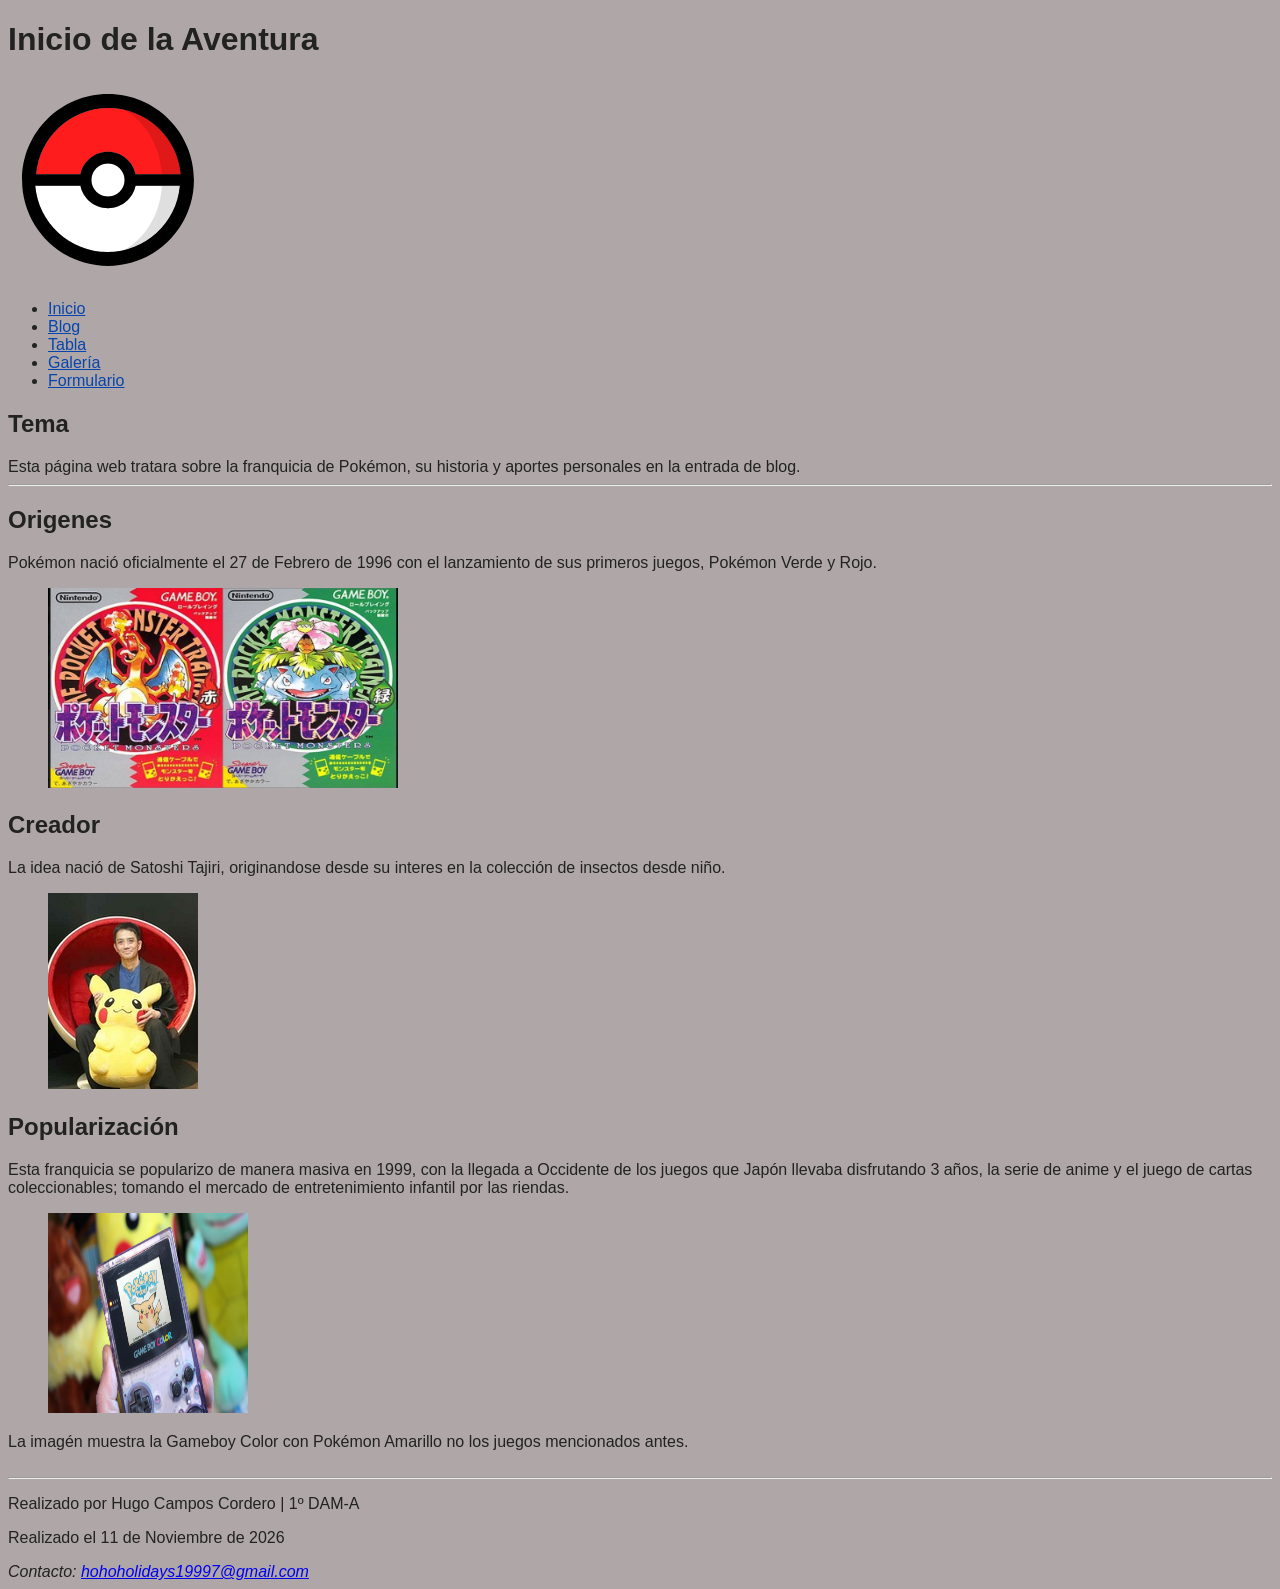
<file: index.html>
<!DOCTYPE html>
<html lang="es">

<head>
    <meta charset="UTF-8">
    <meta name="viewport" content="width=device-width, initial-scale=1.0">
    <link rel="stylesheet" href="css/estilos.css">
    <link rel="alternate" type="application/rss+xml" title="Aventura Pokémon" href="rss.xml" />
    <link rel="icon" type="image/svg" href="img/logo.svg">
    <title>Pokémon</title>
</head>

<body>
    <header>
        <h1>Inicio de la Aventura</h1>
        <img src="img/logo.svg" alt="Logotipo de mi sitio" height="200" width="200">
        <nav>
            <ul>
            <li><a href="index.html" title="Página Principal">Inicio</a></li>
            <li><a href="blog.html" title="Artículo de blog">Blog</a></li>
            <li><a href="tabla.html" title="Tabla de tipos">Tabla</a></li>
            <li><a href="galeria.html" title="Multimedia">Galería</a></li>
            <li><a href="formulario.html" title="Formulario">Formulario</a></li>
            </ul>
        </nav>
    </header>
    
    <main>
        <aside>
            <h2>Tema</h2>
            Esta página web tratara sobre la franquicia de Pokémon, su historia y aportes personales en la entrada de blog.
        </aside>

        <hr>

        <section>
            <h2>Origenes</h2>
            <p>Pokémon nació oficialmente el 27 de Febrero de 1996 con el lanzamiento de sus primeros juegos, Pokémon Verde y Rojo. </p>
            <figure>
                <img src="img/index/Pokemon_verde&rojo.png" alt="Pokémon Verde y Rojo" height="200" width="350">
            </figure>
        </section>
        <section>
            <h2>Creador</h2>
            <p>La idea nació de Satoshi Tajiri, originandose desde su interes en la colección de insectos desde niño.</p>
            <figure>
                <img src="img/index/Satoshi_Tajiri.jpg" alt="Satoshi Tajiri, creador de Pokémon">
            </figure>
        </section>
        <section>
            <h2>Popularización</h2>
            <p>Esta franquicia se popularizo de manera masiva en 1999, con la llegada a Occidente de los juegos que Japón llevaba disfrutando 3 años, la serie de anime y el juego de cartas coleccionables; tomando el mercado de entretenimiento infantil por las riendas.</p>
            <figure>
                <img src="img/index/Poke_popular.jpg" alt="Niño jugando a Pokémon con la Gameboy" height="200" width="200">
            </figure>
            <aside>La imagén muestra la Gameboy Color con Pokémon Amarillo no los juegos mencionados antes.</aside>
        </section>
        <br>
    </main>

    <footer>
        <hr>
        <p>Realizado por Hugo Campos Cordero | 1º DAM-A</p>
        <p>Realizado el <time datetime="2026-11-11">11 de Noviembre de 2026</time></p>
        <address>
            Contacto: <a href="mailto:hohoholidays19997@gmail.com">hohoholidays19997@gmail.com</a>
        </address>
    </footer>
</body>

</html>
</file>
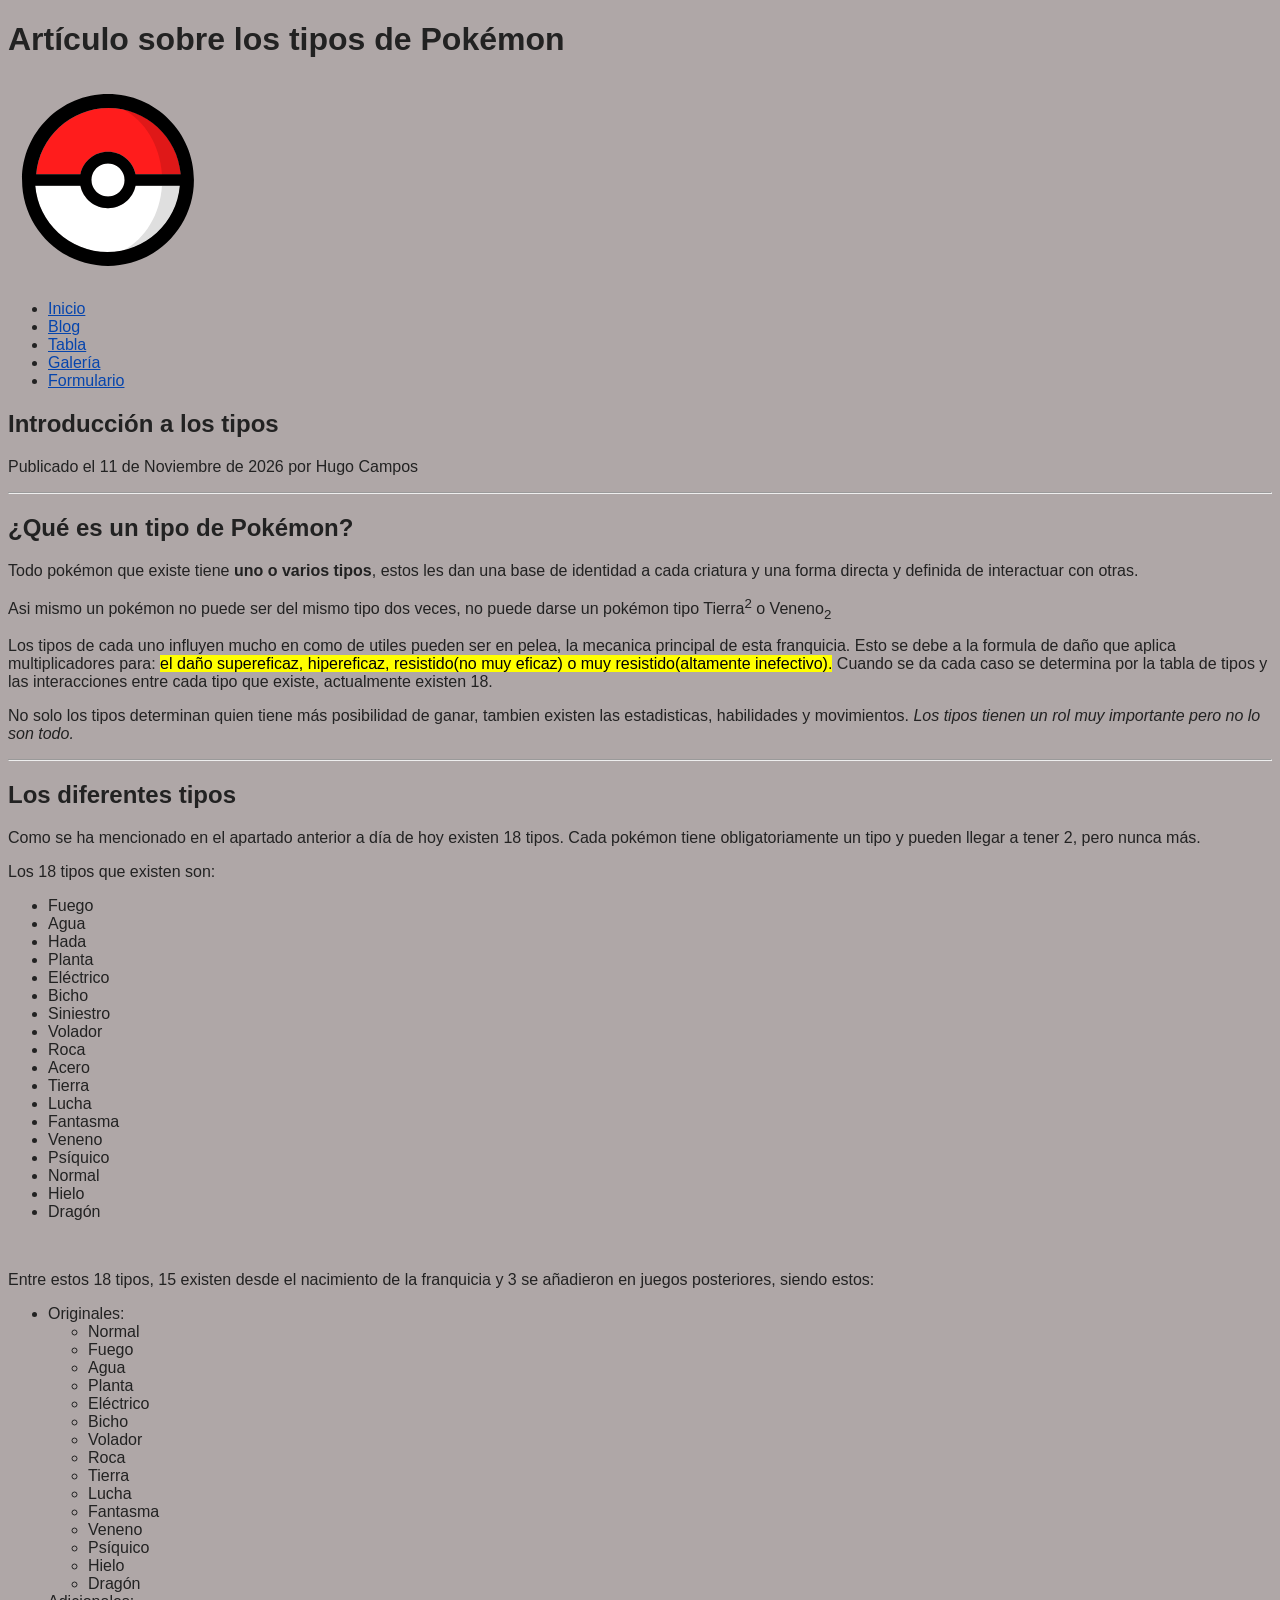
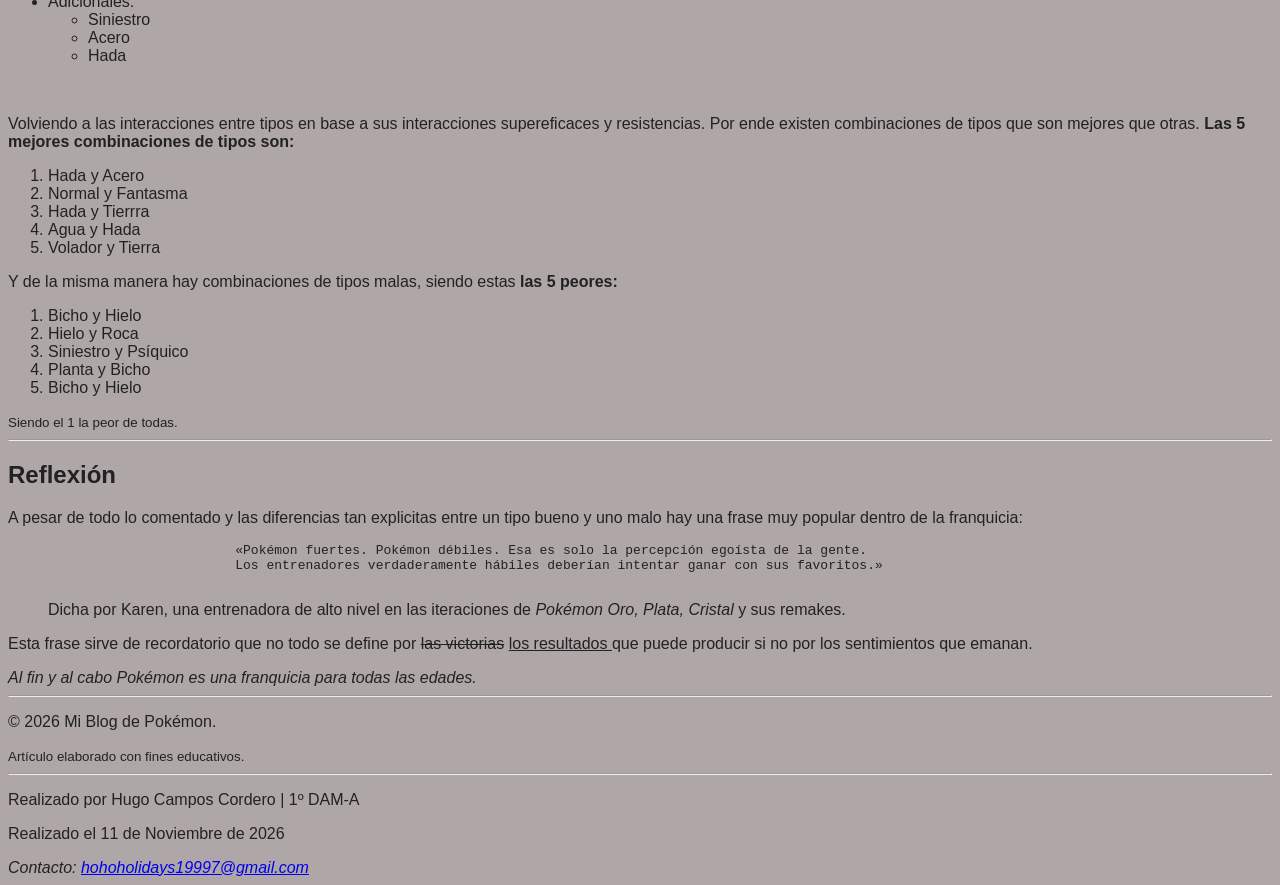
<file: blog.html>
<!DOCTYPE html>
<html lang="es">

<head>
    <meta charset="UTF-8">
    <meta name="viewport" content="width=device-width, initial-scale=1.0">
    <link rel="stylesheet" href="css/estilos.css">
    <link rel="alternate" type="application/rss+xml" title="Aventura Pokémon" href="rss.xml" />
    <link rel="icon" type="image/svg" href="img/logo.svg">
    <title>Blog Pokémon</title>
</head>

<body>
    <header>
        <h1>Artículo sobre los tipos de Pokémon</h1>
        <img src="img/logo.svg" alt="Logotipo de mi sitio" height="200" width="200">
        <nav>
            <ul>
            <li><a href="index.html" title="Página Principal">Inicio</a></li>
            <li><a href="blog.html" title="Artículo de blog">Blog</a></li>
            <li><a href="tabla.html" title="Tabla de tipos">Tabla</a></li>
            <li><a href="galeria.html" title="Multimedia">Galería</a></li>
            <li><a href="formulario.html" title="Formulario">Formulario</a></li>
            </ul>
        </nav>
    </header>
    
    <main>
        <article>
            <header>
                <h2>Introducción a los tipos</h2>

                <!--span sirve para agrupar texto sin darle significado añadido o romper el flujo del texto-->
                <p>
                    Publicado el <time datetime="2026-11-11">11 de Noviembre de 2026</time> por <span>Hugo Campos</span>
                </p>
            </header>

            <hr>

            <section>
                <h2>¿Qué es un tipo de Pokémon?</h2>

                <p>Todo pokémon que existe tiene <strong>uno o varios tipos</strong>, estos les dan una base de identidad a cada criatura y una forma directa y definida de interactuar con otras.</p>
                <p>Asi mismo un pokémon no puede ser del mismo tipo dos veces, no puede darse un pokémon tipo Tierra<sup>2</sup> o Veneno<sub>2</sub></p>
                <p>Los tipos de cada uno influyen mucho en como de utiles pueden ser en pelea, la mecanica principal de esta franquicia. 
                    Esto se debe a la formula de daño que aplica multiplicadores para: <mark>el daño supereficaz, hipereficaz, resistido(no muy eficaz) o muy resistido(altamente inefectivo).</mark>
                    Cuando se da cada caso se determina por la tabla de tipos y las interacciones entre cada tipo que existe, actualmente existen 18.</p>
                <p>No solo los tipos determinan quien tiene más posibilidad de ganar, tambien existen las estadisticas, habilidades y movimientos. <em>Los tipos tienen un rol muy importante pero no lo son todo.</em></p>
            </section>

            <hr>

            <section>
                <h2>Los diferentes tipos</h2>

                <p>Como se ha mencionado en el apartado anterior a día de hoy existen 18 tipos. Cada pokémon tiene obligatoriamente un tipo y pueden llegar a tener 2, pero nunca más.</p>
                <P>Los 18 tipos que existen son:</P>
                <ul>
                    <li>Fuego</li>
                    <li>Agua</li>
                    <li>Hada</li>
                    <li>Planta</li>
                    <li>Eléctrico</li>
                    <li>Bicho</li>
                    <li>Siniestro</li>
                    <li>Volador</li>
                    <li>Roca</li>
                    <li>Acero</li>
                    <li>Tierra</li>
                    <li>Lucha</li>
                    <li>Fantasma</li>
                    <li>Veneno</li>
                    <li>Psíquico</li>
                    <li>Normal</li>
                    <li>Hielo</li>
                    <li>Dragón</li>
                </ul>

                <br>

                <p>Entre estos 18 tipos, 15 existen desde el nacimiento de la franquicia y 3 se añadieron en juegos posteriores, siendo estos:</p>
                <ul>
                    <li>Originales:
                        <ul>
                            <li>Normal</li>
                            <li>Fuego</li>
                            <li>Agua</li>
                            <li>Planta</li>
                            <li>Eléctrico</li>
                            <li>Bicho</li>
                            <li>Volador</li>
                            <li>Roca</li>
                            <li>Tierra</li>
                            <li>Lucha</li>
                            <li>Fantasma</li>
                            <li>Veneno</li>
                            <li>Psíquico</li>
                            <li>Hielo</li>
                            <li>Dragón</li>
                        </ul>
                    </li>
                    <li>Adicionales:
                        <ul>
                            <li>Siniestro</li>
                            <li>Acero</li>
                            <li>Hada</li>
                        </ul>
                    </li>
                </ul>

                <br>

                <p>Volviendo a las interacciones entre tipos en base a sus interacciones supereficaces y resistencias. 
                    Por ende existen combinaciones de tipos que son mejores que otras. <b>Las 5 mejores combinaciones de tipos son:</b></p>
                <ol>
                    <li>Hada y Acero</li>
                    <li>Normal y Fantasma</li>
                    <li>Hada y Tierrra</li>
                    <li>Agua y Hada</li>
                    <li>Volador y Tierra</li>
                </ol>
                <p>Y de la misma manera hay combinaciones de tipos malas, siendo estas <b>las 5 peores:</b></p>
                <ol>
                    <li>Bicho y Hielo</li>
                    <li>Hielo y Roca</li>
                    <li>Siniestro y Psíquico</li>
                    <li>Planta y Bicho</li>
                    <li>Bicho y Hielo</li>
                </ol>
                <small>Siendo el 1 la peor de todas.</small>
            </section>

            <hr>

            <section>
                <h2>Reflexión</h2>

                <p>A pesar de todo lo comentado y las diferencias tan explicitas entre un tipo bueno y uno malo hay una frase muy popular dentro de la franquicia:</p>
                <blockquote>
                    <pre>
                        «Pokémon fuertes. Pokémon débiles. Esa es solo la percepción egoísta de la gente. 
                        Los entrenadores verdaderamente hábiles deberían intentar ganar con sus favoritos.»
                    </pre>
                    <footer>Dicha por Karen, una entrenadora de alto nivel en las iteraciones de <cite>Pokémon Oro, Plata, Cristal</cite> y sus remakes.</footer>
                </blockquote>
                <p>Esta frase sirve de recordatorio que no todo se define por <del>las victorias</del> <ins>los resultados </ins>que puede producir si no por los sentimientos que emanan.</p>
                <i>Al fin y al cabo Pokémon es una franquicia para todas las edades.</i>
            </section>
            <footer>
                <hr>
                <p>© 2026 Mi Blog de Pokémon.</p>
                <small>Artículo elaborado con fines educativos.</small>
            </footer>
        </article>
    </main>

    <footer>
        <hr>
        <p>Realizado por Hugo Campos Cordero | 1º DAM-A</p>
        <p>Realizado el <time datetime="2026-11-11">11 de Noviembre de 2026</time></p>
        <address>
            Contacto: <a href="mailto:hohoholidays19997@gmail.com">hohoholidays19997@gmail.com</a>
        </address>
    </footer>
</body>

</html>
</file>
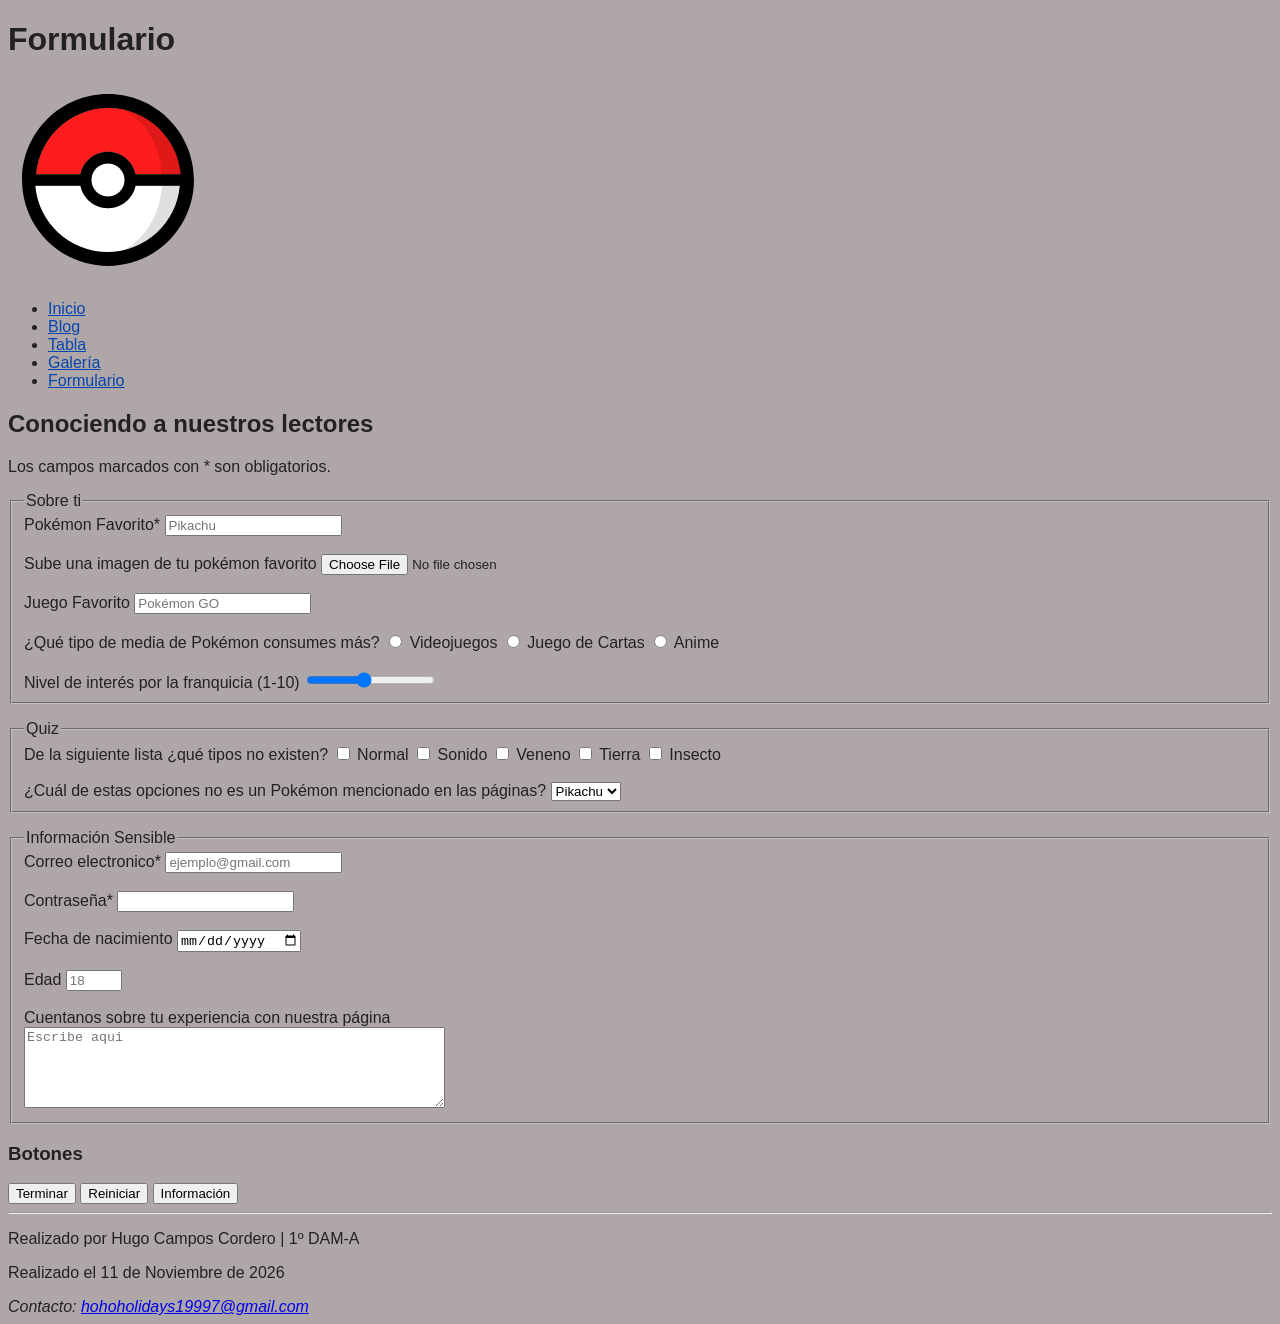
<file: formulario.html>
<!DOCTYPE html>
<html lang="es">

<head>
    <meta charset="UTF-8">
    <meta name="viewport" content="width=device-width, initial-scale=1.0">
    <link rel="stylesheet" href="css/estilos.css">
    <link rel="alternate" type="application/rss+xml" title="Aventura Pokémon" href="rss.xml" />
    <link rel="icon" type="image/svg" href="img/logo.svg">
    <title>Formulario Pokémon</title>
</head>

<body>
    <header>
        <h1>Formulario</h1>
        <img src="img/logo.svg" alt="Logotipo de mi sitio" height="200" width="200">
        <nav>
            <ul>
            <li><a href="index.html" title="Página Principal">Inicio</a></li>
            <li><a href="blog.html" title="Artículo de blog">Blog</a></li>
            <li><a href="tabla.html" title="Tabla de tipos">Tabla</a></li>
            <li><a href="galeria.html" title="Multimedia">Galería</a></li>
            <li><a href="formulario.html" title="Formulario">Formulario</a></li>
            </ul>
        </nav>
    </header>
    
    <main>
        <h2>Conociendo a nuestros lectores</h2>
        <p>Los campos marcados con * son obligatorios.</p>

        <form name="formulario" action="#" method="get">
            <fieldset>
                <legend>Sobre ti</legend>
                <label for="fav">Pokémon Favorito*</label>
                <input type="text" id="fav" name="fav" minlength="3" maxlength="12" pattern="(?=.*[A-Za-z]).{3,12}" placeholder="Pikachu" required>
                
                <br><br>

                <label for="img_fav">Sube una imagen de tu pokémon favorito</label>
                <input type="file" id="img_fav" name="img_fav" accept=".jpg,.jpeg,.png,.webp">

                <br><br>

                <label for="game_fav">Juego Favorito</label>
                <input type="text" id="game_fav" name="game_fav" placeholder="Pokémon GO">
                
                <br><br>

                <label>¿Qué tipo de media de Pokémon consumes más?</label>
                <input type="radio" id="videojuegos" name="media" value="videojuegos">
                <label for="videojuegos">Videojuegos</label>
                <input type="radio" id="tcg" name="media" value="tcg">
                <label for="tcg">Juego de Cartas</label>
                <input type="radio" id="anime" name="media" value="anime">
                <label for="anime">Anime</label>

                <br><br>

                <label for="interes">Nivel de interés por la franquicia (1-10)</label>
                <input type="range" id="interes" name="interes" min="1" max="10" step="1" value="5">
            </fieldset>

            <fieldset>
                <legend>Quiz</legend>
                <label>De la siguiente lista ¿qué tipos no existen?</label>
                <input type="checkbox" id="normal" name="tipos_exist" value="normal">
                <label for="normal">Normal</label>
                <input type="checkbox" id="sonido" name="tipos_exist" value="sonido">
                <label for="sonido">Sonido</label>
                <input type="checkbox" id="veneno" name="tipos_exist" value="veneno">
                <label for="veneno">Veneno</label>
                <input type="checkbox" id="tierra" name="tipos_exist" value="tierra">
                <label for="tierra">Tierra</label>
                <input type="checkbox" id="insecto" name="tipos_exist" value="insecto">
                <label for="insecto">Insecto</label>
                
                <br><br>

                <label for="mencion">¿Cuál de estas opciones no es un Pokémon mencionado en las páginas?</label>
                <select name="mencion" id="mencion">
                    <option value="pikachu" selected>Pikachu</option>
                    <option value="eevee">Eevee</option>
                    <option value="gengar">Gengar</option>
                </select>
            </fieldset>

            <fieldset>
                <legend>Información Sensible</legend>
                <!-- Este apartado solo existe para cumplir requisitos -->
                <label for="mail">Correo electronico*</label>
                <input type="email" id="mail" name="mail" placeholder="ejemplo@gmail.com" required>
                
                <br><br>

                <label for="password">Contraseña*</label>
                <input type="password" id="password" name="password" minlength="8" maxlength="20" pattern="(?=.*[A-Za-z])(?=.*[0-9]).{8,20}" required>
                
                <br><br>

                <label for="fecha">Fecha de nacimiento</label>
                <input type="date" id="fecha" name="fecha">

                <br><br>

                <label for="edad">Edad</label>
                <input type="number" id="edad" name="edad" min="7" max="100" step="1" placeholder="18">

                <br><br>

                <label for="comentarios">Cuentanos sobre tu experiencia con nuestra página</label><br>
                <textarea name="comentarios" id="comentarios" rows="5" cols="50" maxlength="300" placeholder="Escribe aqui"></textarea>
            </fieldset>

            <section>
                <h3>Botones</h3>
                <input type="submit" id="mandar" name="mandar" value="Terminar">
                <input type="reset" id="reinicio" name="reinicio" value="Reiniciar">
                <input type="button" id="info" name="info" value="Información" onclick="alert('Rellena los campos obligatorios antes de poder mandarlo.')">
            </section>
        </form>
    </main>

    <footer>
        <hr>
        <p>Realizado por Hugo Campos Cordero | 1º DAM-A</p>
        <p>Realizado el <time datetime="2026-11-11">11 de Noviembre de 2026</time></p>
        <address>
            Contacto: <a href="mailto:hohoholidays19997@gmail.com">hohoholidays19997@gmail.com</a>
        </address>
    </footer>
</body>

</html>
</file>
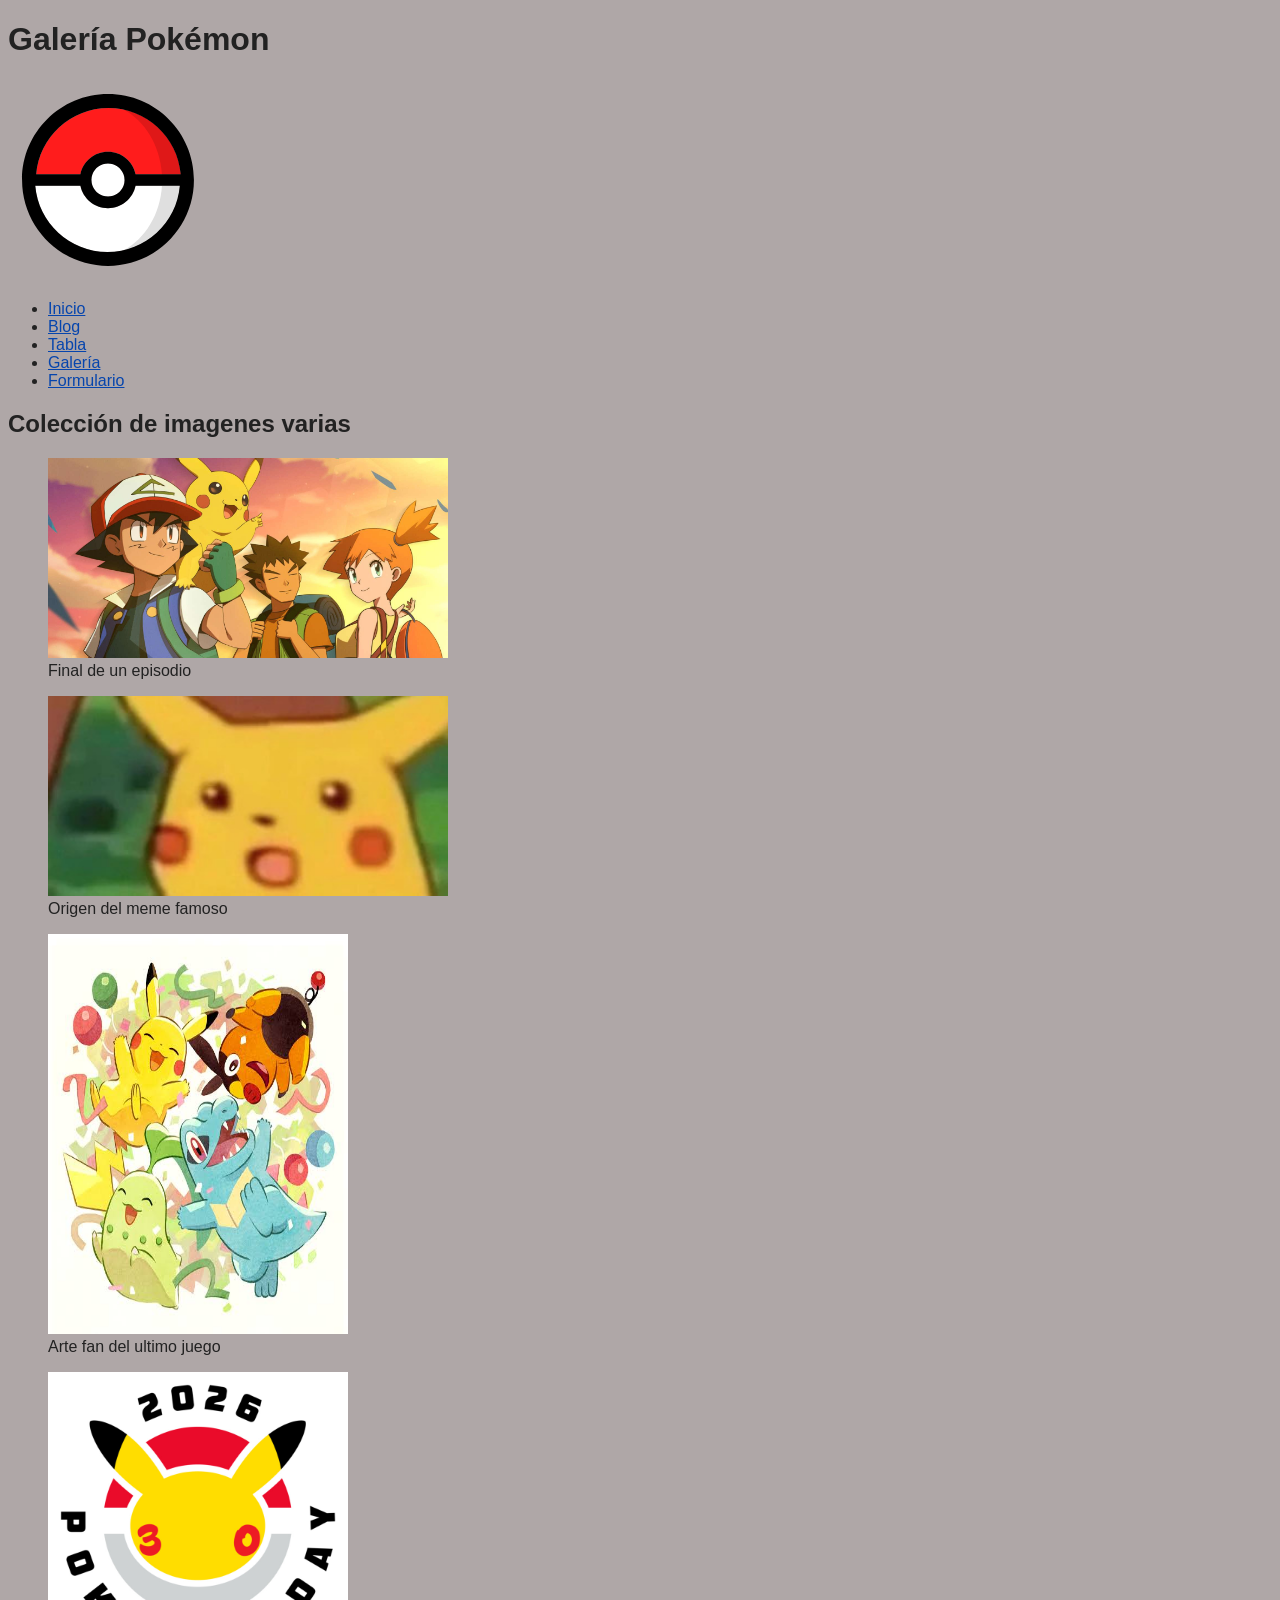
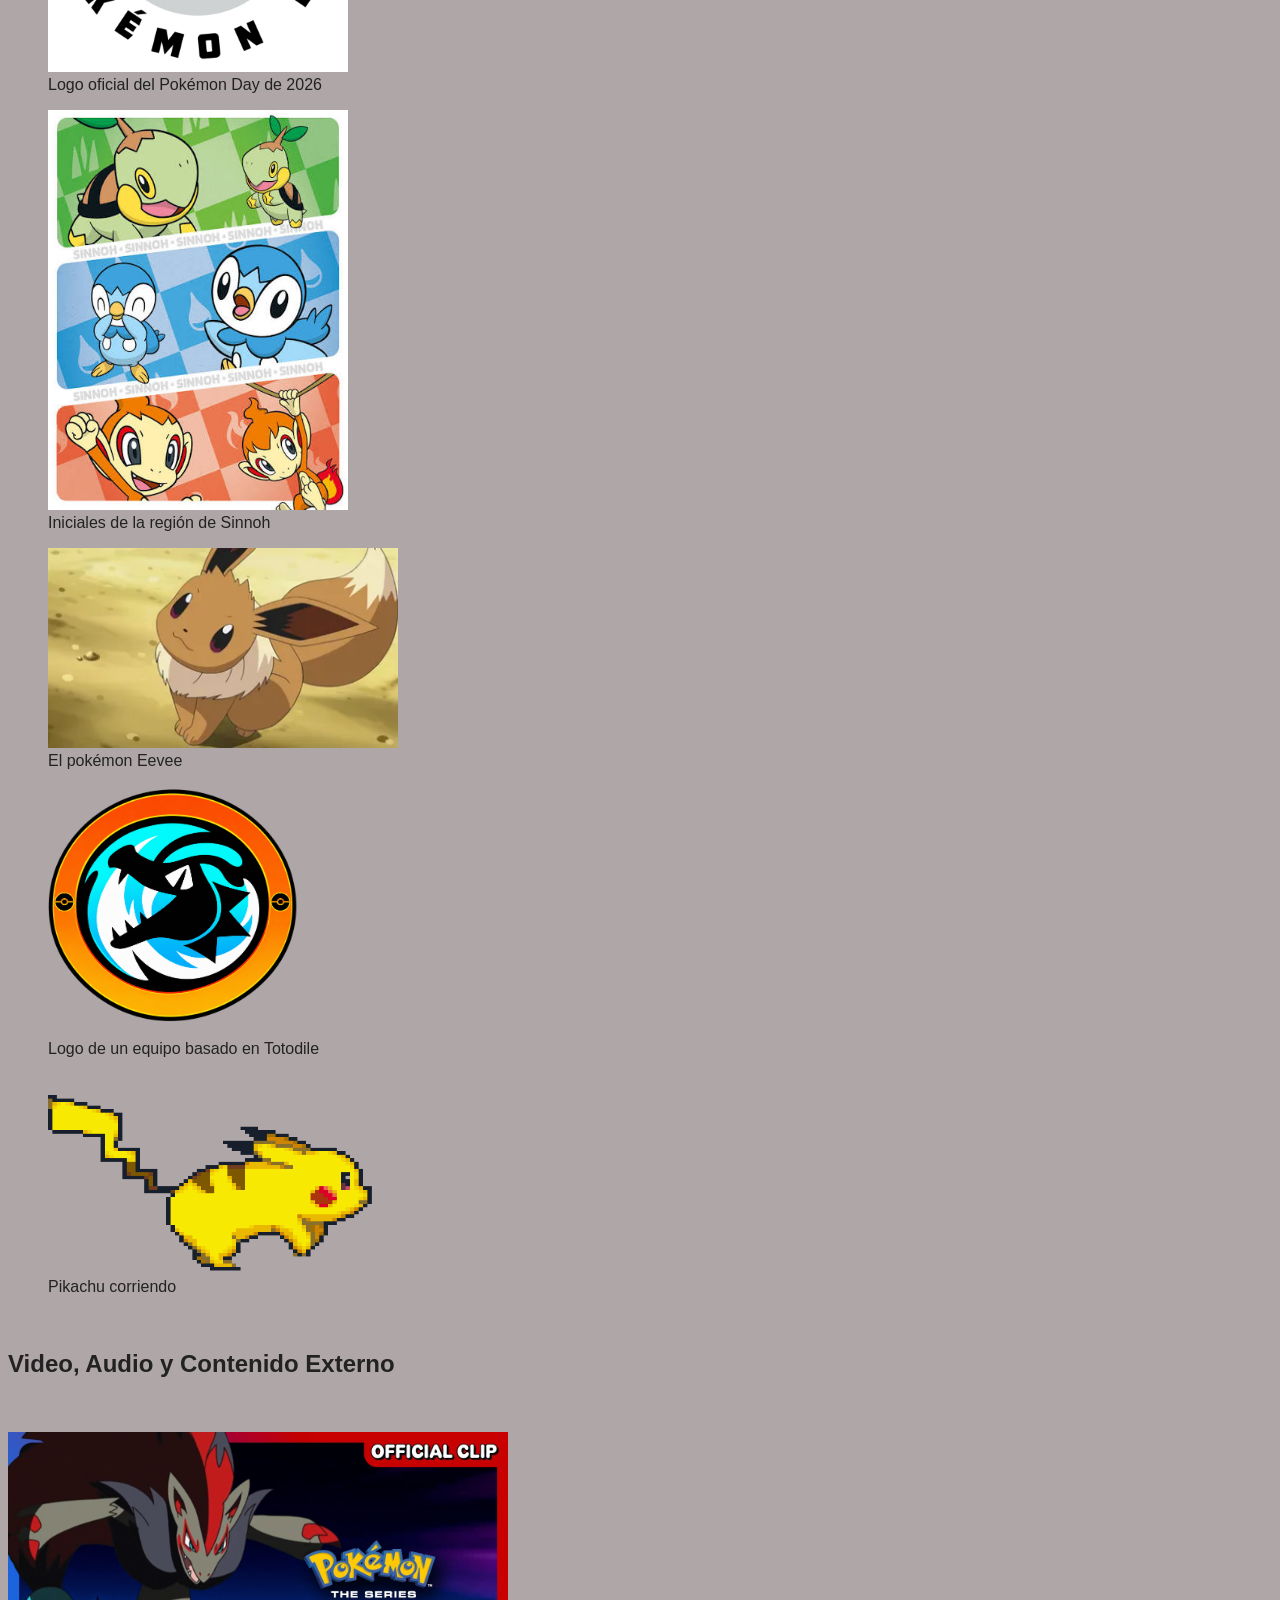
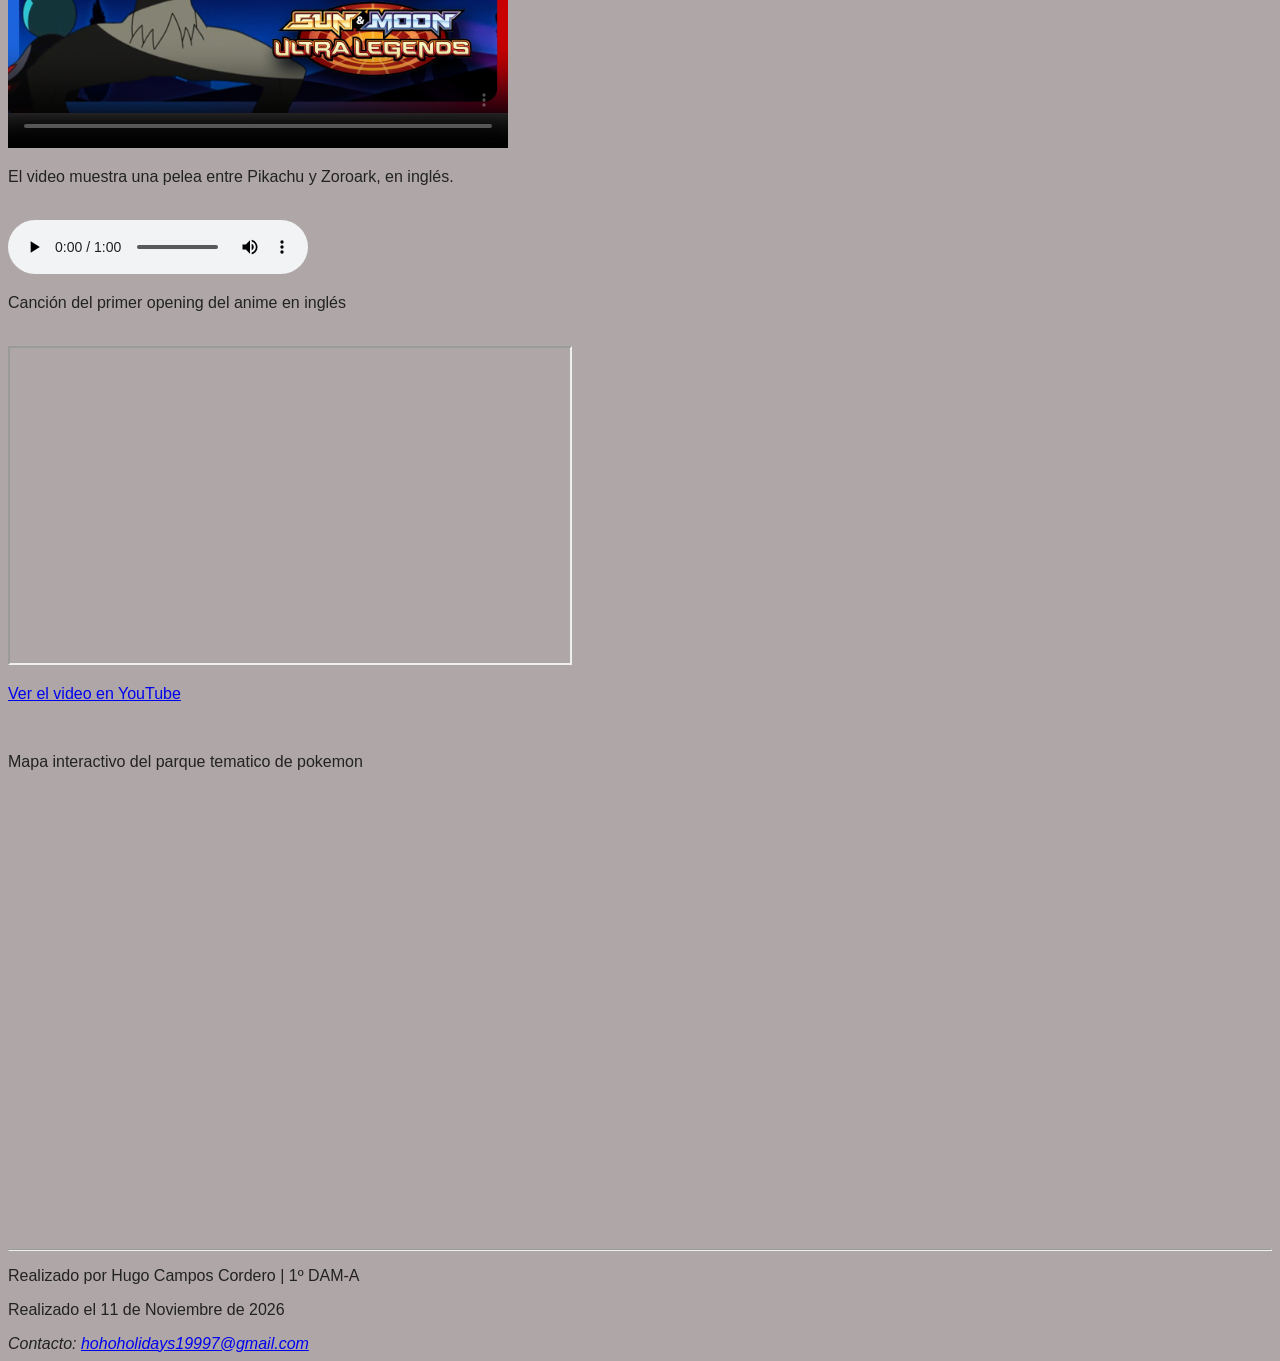
<file: galeria.html>
<!DOCTYPE html>
<html lang="es">

<head>
    <meta charset="UTF-8">
    <meta name="viewport" content="width=device-width, initial-scale=1.0">
    <link rel="stylesheet" href="css/estilos.css">
    <link rel="alternate" type="application/rss+xml" title="Aventura Pokémon" href="rss.xml" />
    <link rel="icon" type="image/svg" href="img/logo.svg">
    <title>Galería Pokémon</title>
</head>

<body>
    <header>
        <h1>Galería Pokémon</h1>
        <img src="img/logo.svg" alt="Logotipo de mi sitio" height="200" width="200">
        <nav>
            <ul>
            <li><a href="index.html" title="Página Principal">Inicio</a></li>
            <li><a href="blog.html" title="Artículo de blog">Blog</a></li>
            <li><a href="tabla.html" title="Tabla de tipos">Tabla</a></li>
            <li><a href="galeria.html" title="Multimedia">Galería</a></li>
            <li><a href="formulario.html" title="Formulario">Formulario</a></li>
            </ul>
        </nav>
    </header>
    
    <main>
        <section>
            <h2>Colección de imagenes varias</h2>
            <figure>
                <img src="img/galeria/Anime_sunset.jpg" alt="Puesta de sol anime" width="400" height="200">
                <figcaption>Final de un episodio</figcaption>
            </figure>
            <figure>
                <img src="img/galeria/Pika_sorprendido.jpg" alt="Meme famoso" width="400" height="200">
                <figcaption>Origen del meme famoso</figcaption>
            </figure>
            <figure>
                <img src="img/galeria/pikachu_za_starters.jpg" alt="Pikachu y compañia felices" width="300" height="400" loading="lazy">
                <figcaption>Arte fan del ultimo juego</figcaption>
            </figure>
            <figure>
                <img src="img/galeria/pokemon_day_logo.jpg" alt="Logo oficial del Pokémon Day de 2026" width="300" height="300" loading="lazy">
                <figcaption>Logo oficial del Pokémon Day de 2026</figcaption>
            </figure>
            <figure>
                <img src="img/galeria/Sinnoh_starter.jpg" alt="Iniciales de Sinnoh" width="300" height="400" loading="lazy">
                <figcaption>Iniciales de la región de Sinnoh</figcaption>
            </figure>

            <figure>
                <img src="img/galeria/Eevee.webp" alt="El pokémon Eevee" width="350" height="200" loading="lazy">
                <figcaption>El pokémon Eevee</figcaption>
            </figure>
            <figure>
                <img src="img/galeria/Toto_Logo.png" alt="Logo de un equipo basado en Totodile" width="250" height="250" loading="lazy">
                <figcaption>Logo de un equipo basado en Totodile</figcaption>
            </figure>
            <figure>
                <img src="img/galeria/Pikachu_run.gif" alt="Pikachu corriendo" width="350" height="200" loading="lazy">
                <figcaption>Pikachu corriendo</figcaption>
            </figure>
        </section>

        <br>

        <section>
            <h2>Video, Audio y Contenido Externo</h2>
            <video controls width="500" height="350" poster="img/galeria/portada_video.jpg">
                <source src="video/videoplayback.mp4" type="video/mp4">
            </video>
            <p>El video muestra una pelea entre Pikachu y Zoroark, en inglés.</p>
            
            <br>

            <audio controls>
                <source src="audio/gotta_catch_em_all.mp3" type="audio/mp3">
            </audio>
            <p>Canción del primer opening del anime en inglés</p>

            <br>

            <iframe width="560" height="315" src="https://www.youtube.com/embed/pa08Y-fhfTI?si=VJ8MPUKzqf0EywzN" title="Celebración más de 1000 pokémon" allowfullscreen></iframe>
            <p><a href="https://youtu.be/pa08Y-fhfTI?si=W8vyyNPfKpnYF8du" target="_blank" rel="noopener noreferrer">Ver el video en YouTube</a></p>
        
            <br>

            <p>Mapa interactivo del parque tematico de pokemon</p>
            <iframe width="600" height="450" src="https://www.google.com/maps/embed?pb=!1m18!1m12!1m3!1d3243.1138657507227!2d139.5178964763655!3d35.624919333064504!2m3!1f0!2f0!3f0!3m2!1i1024!2i768!4f13.1!3m3!1m2!1s0x6018fb2f0e9098ab%3A0x3ac8b697f2a3589c!2sPok%C3%A9Park%20Kanto!5e0!3m2!1ses!2ses!4v1794437498001!5m2!1ses!2ses" title="Parue tematico" style="border:0;" allowfullscreen="" loading="lazy" referrerpolicy="strict-origin-when-cross-origin"></iframe>
        </section>
    </main>

    <footer>
        <hr>
        <p>Realizado por Hugo Campos Cordero | 1º DAM-A</p>
        <p>Realizado el <time datetime="2026-11-11">11 de Noviembre de 2026</time></p>
        <address>
            Contacto: <a href="mailto:hohoholidays19997@gmail.com">hohoholidays19997@gmail.com</a>
        </address>
    </footer>
</body>

</html>
</file>
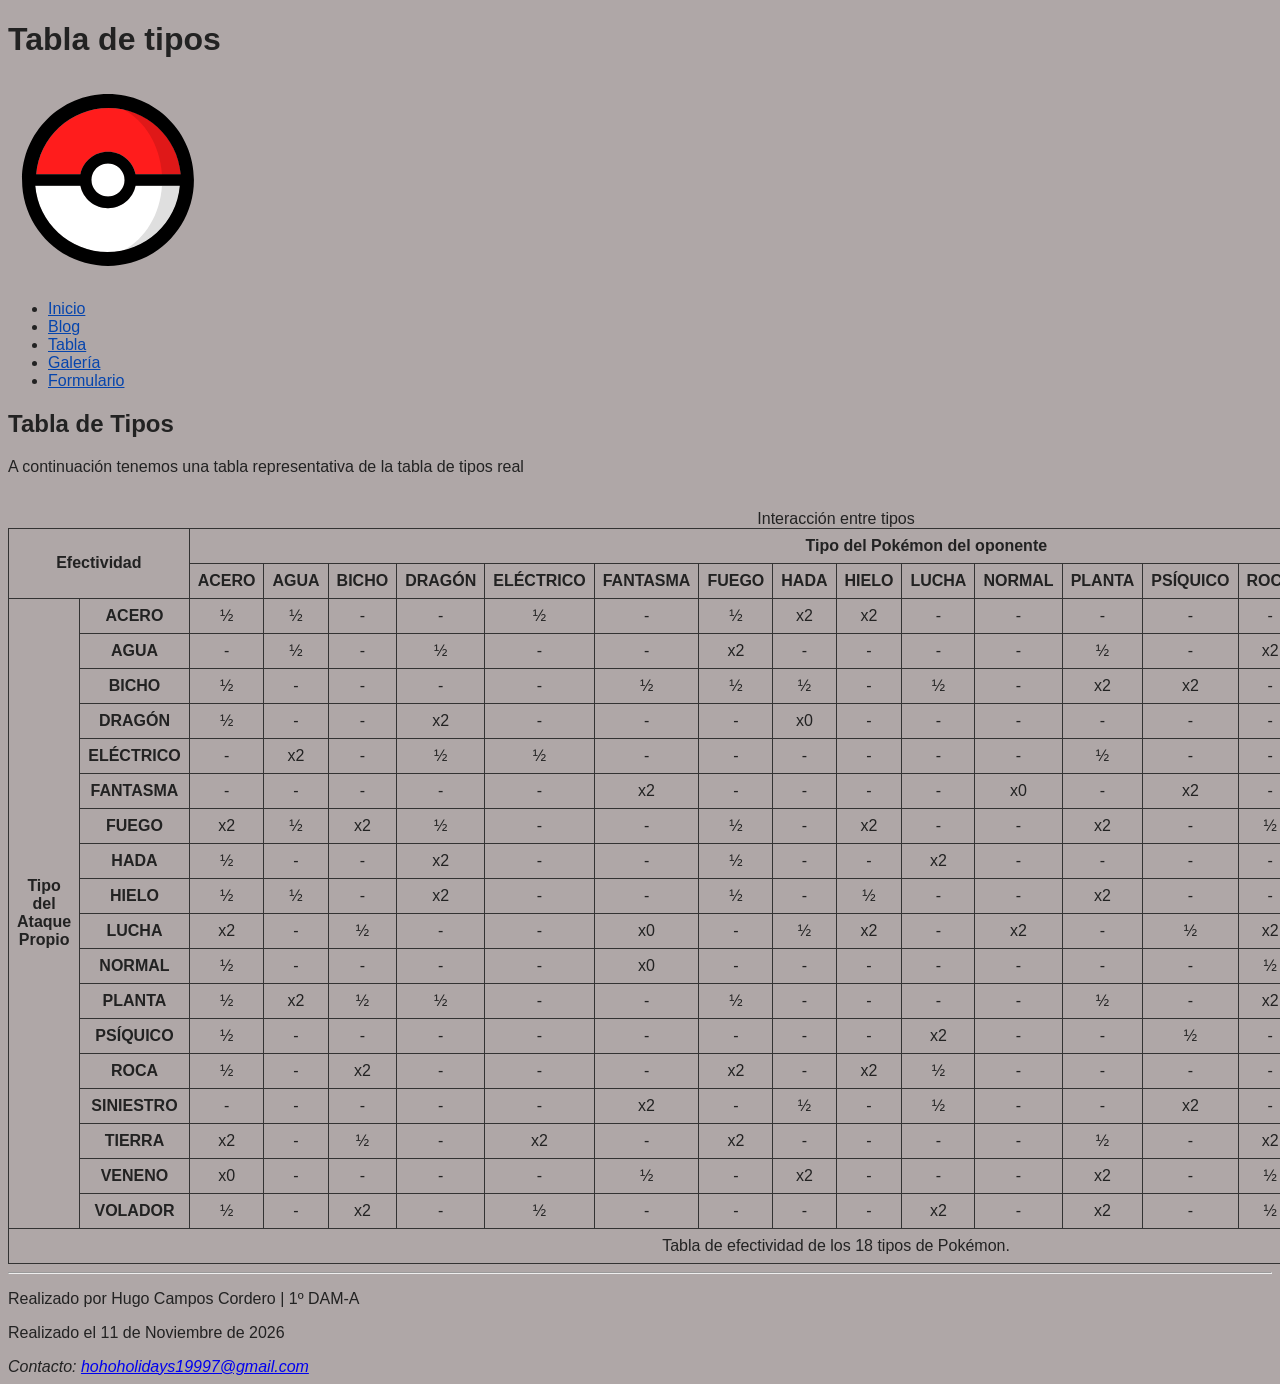
<file: tabla.html>
<!DOCTYPE html>
<html lang="es">

<head>
    <meta charset="UTF-8">
    <meta name="viewport" content="width=device-width, initial-scale=1.0">
    <link rel="stylesheet" href="css/estilos.css">
    <link rel="alternate" type="application/rss+xml" title="Aventura Pokémon" href="rss.xml" />
    <link rel="icon" type="image/svg" href="img/logo.svg">
    <title>Tabla Pokémon</title>
</head>

<body>
    <header>
        <h1>Tabla de tipos</h1>
        <img src="img/logo.svg" alt="Logotipo de mi sitio" height="200" width="200">
        <nav>
            <ul>
            <li><a href="index.html" title="Página Principal">Inicio</a></li>
            <li><a href="blog.html" title="Artículo de blog">Blog</a></li>
            <li><a href="tabla.html" title="Tabla de tipos">Tabla</a></li>
            <li><a href="galeria.html" title="Multimedia">Galería</a></li>
            <li><a href="formulario.html" title="Formulario">Formulario</a></li>
            </ul>
        </nav>
    </header>
    
    <main>
        <h2>Tabla de Tipos</h2>
        <p>A continuación tenemos una tabla representativa de la tabla de tipos real</p>
        <br>

        <table>
            <caption>Interacción entre tipos</caption>
            
            <thead>
                <tr>
                    <th class="esquina" rowspan="2" colspan="2">
                        Efectividad
                    </th>

                    <th class="titulo" colspan="18" scope="colgroup">
                        Tipo del Pokémon del oponente
                    </th>
                </tr>

                <tr>
                    <th scope="col">ACERO</th>
                    <th scope="col">AGUA</th>
                    <th scope="col">BICHO</th>
                    <th scope="col">DRAGÓN</th>
                    <th scope="col">ELÉCTRICO</th>
                    <th scope="col">FANTASMA</th>
                    <th scope="col">FUEGO</th>
                    <th scope="col">HADA</th>
                    <th scope="col">HIELO</th>
                    <th scope="col">LUCHA</th>
                    <th scope="col">NORMAL</th>
                    <th scope="col">PLANTA</th>
                    <th scope="col">PSÍQUICO</th>
                    <th scope="col">ROCA</th>
                    <th scope="col">SINIESTRO</th>
                    <th scope="col">TIERRA</th>
                    <th scope="col">VENENO</th>
                    <th scope="col">VOLADOR</th>
                </tr>
            </thead>

            <tbody>
                <tr>
                    <th class="vertical" rowspan="18" scope="rowgroup">
                        Tipo del Ataque Propio
                    </th>
                    <th class="tipo" scope="row">ACERO</th>
                    <td>½</td><td>½</td><td>-</td><td>-</td><td>½</td><td>-</td>
                    <td>½</td><td>x2</td><td>x2</td><td>-</td><td>-</td><td>-</td>
                    <td>-</td><td>-</td><td>x2</td><td>-</td><td>-</td><td>-</td>
                </tr>

                <tr>
                    <th class="tipo" scope="row">AGUA</th>
                    <td>-</td><td>½</td><td>-</td><td>½</td><td>-</td><td>-</td>
                    <td>x2</td><td>-</td><td>-</td><td>-</td><td>-</td><td>½</td>
                    <td>-</td><td>x2</td><td>-</td><td>x2</td><td>-</td><td>-</td>
                </tr>

                <tr>
                    <th class="tipo" scope="row">BICHO</th>
                    <td>½</td><td>-</td><td>-</td><td>-</td><td>-</td><td>½</td>
                    <td>½</td><td>½</td><td>-</td><td>½</td><td>-</td><td>x2</td>
                    <td>x2</td><td>-</td><td>x2</td><td>-</td><td>½</td><td>½</td>
                </tr>

                <tr>
                    <th class="tipo" scope="row">DRAGÓN</th>
                    <td>½</td><td>-</td><td>-</td><td>x2</td><td>-</td><td>-</td>
                    <td>-</td><td>x0</td><td>-</td><td>-</td><td>-</td><td>-</td>
                    <td>-</td><td>-</td><td>-</td><td>-</td><td>-</td><td>-</td>
                </tr>

                <tr>
                    <th class="tipo" scope="row">ELÉCTRICO</th>
                    <td>-</td><td>x2</td><td>-</td><td>½</td><td>½</td><td>-</td>
                    <td>-</td><td>-</td><td>-</td><td>-</td><td>-</td><td>½</td>
                    <td>-</td><td>-</td><td>-</td><td>x0</td><td>-</td><td>x2</td>
                </tr>

                <tr>
                    <th class="tipo" scope="row">FANTASMA</th>
                    <td>-</td><td>-</td><td>-</td><td>-</td><td>-</td><td>x2</td>
                    <td>-</td><td>-</td><td>-</td><td>-</td><td>x0</td><td>-</td>
                    <td>x2</td><td>-</td><td>½</td><td>-</td><td>-</td><td>-</td>
                </tr>

                <tr>
                    <th class="tipo" scope="row">FUEGO</th>
                    <td>x2</td><td>½</td><td>x2</td><td>½</td><td>-</td><td>-</td>
                    <td>½</td><td>-</td><td>x2</td><td>-</td><td>-</td><td>x2</td>
                    <td>-</td><td>½</td><td>-</td><td>-</td><td>-</td><td>-</td>
                </tr>

                <tr>
                    <th class="tipo" scope="row">HADA</th>
                    <td>½</td><td>-</td><td>-</td><td>x2</td><td>-</td><td>-</td>
                    <td>½</td><td>-</td><td>-</td><td>x2</td><td>-</td><td>-</td>
                    <td>-</td><td>-</td><td>x2</td><td>-</td><td>½</td><td>-</td>
                </tr>

                <tr>
                    <th class="tipo" scope="row">HIELO</th>
                    <td>½</td><td>½</td><td>-</td><td>x2</td><td>-</td><td>-</td>
                    <td>½</td><td>-</td><td>½</td><td>-</td><td>-</td><td>x2</td>
                    <td>-</td><td>-</td><td>-</td><td>x2</td><td>-</td><td>x2</td>
                </tr>

                <tr>
                    <th class="tipo" scope="row">LUCHA</th>
                    <td>x2</td><td>-</td><td>½</td><td>-</td><td>-</td><td>x0</td>
                    <td>-</td><td>½</td><td>x2</td><td>-</td><td>x2</td><td>-</td>
                    <td>½</td><td>x2</td><td>x2</td><td>-</td><td>½</td><td>½</td>
                </tr>

                <tr>
                    <th class="tipo" scope="row">NORMAL</th>
                    <td>½</td><td>-</td><td>-</td><td>-</td><td>-</td><td>x0</td>
                    <td>-</td><td>-</td><td>-</td><td>-</td><td>-</td><td>-</td>
                    <td>-</td><td>½</td><td>-</td><td>-</td><td>-</td><td>-</td>
                </tr>

                <tr>
                    <th class="tipo" scope="row">PLANTA</th>
                    <td>½</td><td>x2</td><td>½</td><td>½</td><td>-</td><td>-</td>
                    <td>½</td><td>-</td><td>-</td><td>-</td><td>-</td><td>½</td>
                    <td>-</td><td>x2</td><td>-</td><td>x2</td><td>½</td><td>½</td>
                </tr>

                <tr>
                    <th class="tipo" scope="row">PSÍQUICO</th>
                    <td>½</td><td>-</td><td>-</td><td>-</td><td>-</td><td>-</td>
                    <td>-</td><td>-</td><td>-</td><td>x2</td><td>-</td><td>-</td>
                    <td>½</td><td>-</td><td>x0</td><td>-</td><td>x2</td><td>-</td>
                </tr>

                <tr>
                    <th class="tipo" scope="row">ROCA</th>
                    <td>½</td><td>-</td><td>x2</td><td>-</td><td>-</td><td>-</td>
                    <td>x2</td><td>-</td><td>x2</td><td>½</td><td>-</td><td>-</td>
                    <td>-</td><td>-</td><td>-</td><td>½</td><td>-</td><td>x2</td>
                </tr>

                <tr>
                    <th class="tipo" scope="row">SINIESTRO</th>
                    <td>-</td><td>-</td><td>-</td><td>-</td><td>-</td><td>x2</td>
                    <td>-</td><td>½</td><td>-</td><td>½</td><td>-</td><td>-</td>
                    <td>x2</td><td>-</td><td>½</td><td>-</td><td>-</td><td>-</td>
                </tr>

                <tr>
                    <th class="tipo" scope="row">TIERRA</th>
                    <td>x2</td><td>-</td><td>½</td><td>-</td><td>x2</td><td>-</td>
                    <td>x2</td><td>-</td><td>-</td><td>-</td><td>-</td><td>½</td>
                    <td>-</td><td>x2</td><td>-</td><td>-</td><td>x2</td><td>x0</td>
                </tr>

                <tr>
                    <th class="tipo" scope="row">VENENO</th>
                    <td>x0</td><td>-</td><td>-</td><td>-</td><td>-</td><td>½</td>
                    <td>-</td><td>x2</td><td>-</td><td>-</td><td>-</td><td>x2</td>
                    <td>-</td><td>½</td><td>-</td><td>½</td><td>½</td><td>-</td>
                </tr>

                <tr>
                    <th class="tipo" scope="row">VOLADOR</th>
                    <td>½</td><td>-</td><td>x2</td><td>-</td><td>½</td><td>-</td>
                    <td>-</td><td>-</td><td>-</td><td>x2</td><td>-</td><td>x2</td>
                    <td>-</td><td>½</td><td>-</td><td>-</td><td>-</td><td>-</td>
                </tr>
            </tbody>

            <tfoot>
                <tr>
                    <td colspan="20">
                        Tabla de efectividad de los 18 tipos de Pokémon.
                    </td>
                </tr>
            </tfoot>
        </table>
    </main>

    <footer>
        <hr>
        <p>Realizado por Hugo Campos Cordero | 1º DAM-A</p>
        <p>Realizado el <time datetime="2026-11-11">11 de Noviembre de 2026</time></p>
        <address>
            Contacto: <a href="mailto:hohoholidays19997@gmail.com">hohoholidays19997@gmail.com</a>
        </address>
    </footer>
</body>

</html>
</file>
<file: css/estilos.css>
body {
    font-family: Arial, sans-serif;
    color: #222;
    background-color: #afa7a7;
}

nav a {
    color: #0645ad;
}

img,
video,
iframe {
    max-width: 100%;
}

table {
    border-collapse: collapse;
    text-align: center;
}

th,
td {
    padding: 0.5rem;
    border: 1px solid #333;
}

fieldset {
    margin-bottom: 1rem;
}
</file>
